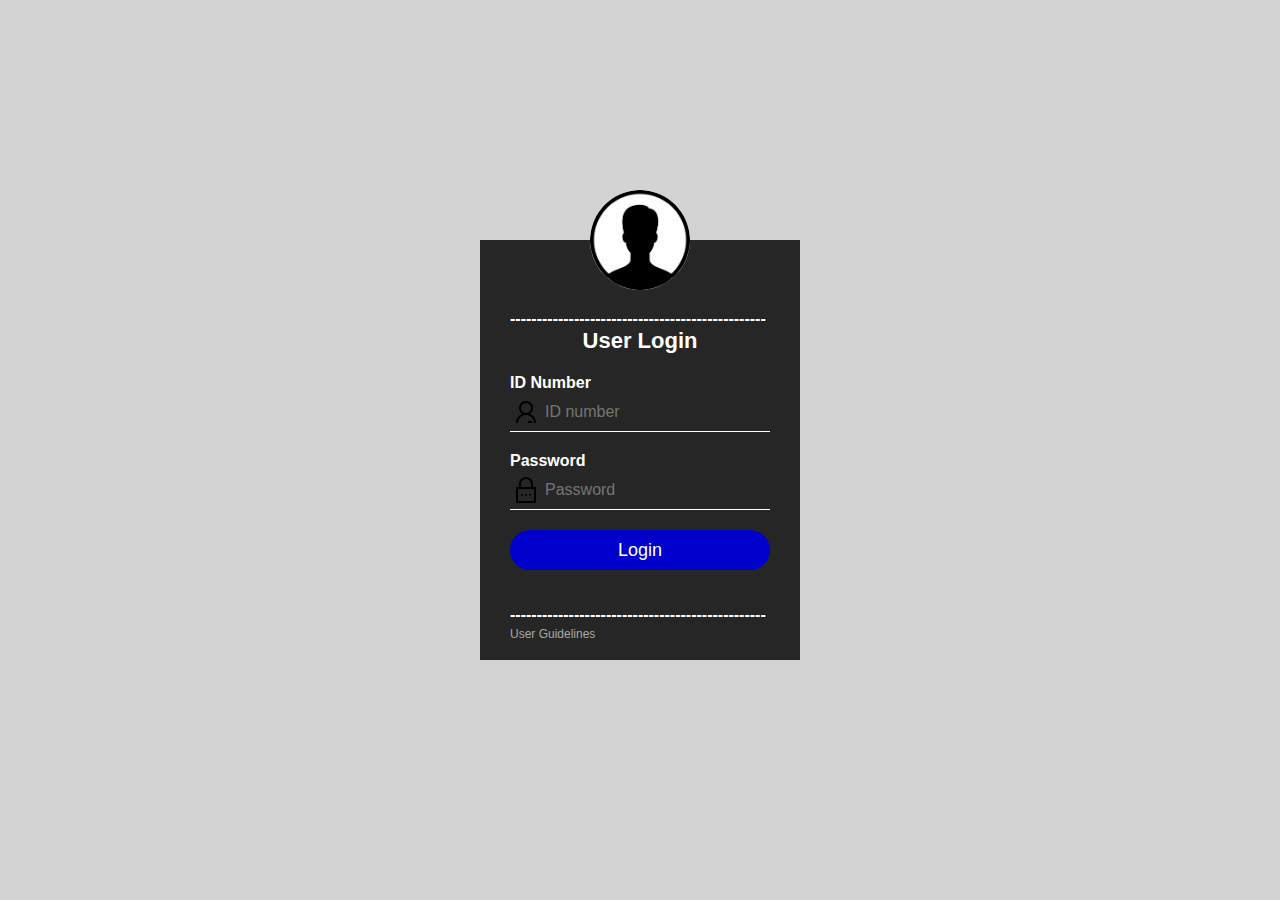
<file: Login/index.html>
<html>
<head>
	<title>iSLU Quizzer</title>
	<link rel="icon" type="image/png" href="icon.jpg" />
	<link rel="stylesheet" type="text/css" href="style.css">
		</head>
<body>
	<div class="loginbox">
		<img src="user-avatar.png" class="avatar">
		<p>------------------------------------------------</p>
		<h1>User Login</h1>
		<form>
			<p>ID Number</p>
			</img><input type="text" name="" placeholder="ID number">
			<p>Password</p>
			<input type="password" name="" placeholder="Password">
			<input type="submit" name="" value="Login">
		</form>
		<p>------------------------------------------------</p>
		<a href="#openModal">User Guidelines</a>
	</div>
<div id="openModal" class="modalWindow">
    <div>
    	<p>------------------------------------------------------------</p>
        <ul>
        <li>STUDENTS: If you don't have a user ID and password yet, please ask your instructor. </li>
        <li>To protect your privacy, logout and quit your web browser when you finish accessing the services that require authentication.</li>
    </ul>
    	<p>------------------------------------------------------------</p>

        <center><a href="#ok" class="ok"><input type="submit" name="" value="OK"> </a><center>
        
      
    </div>
</div>

	</body>

	</html>
</file>
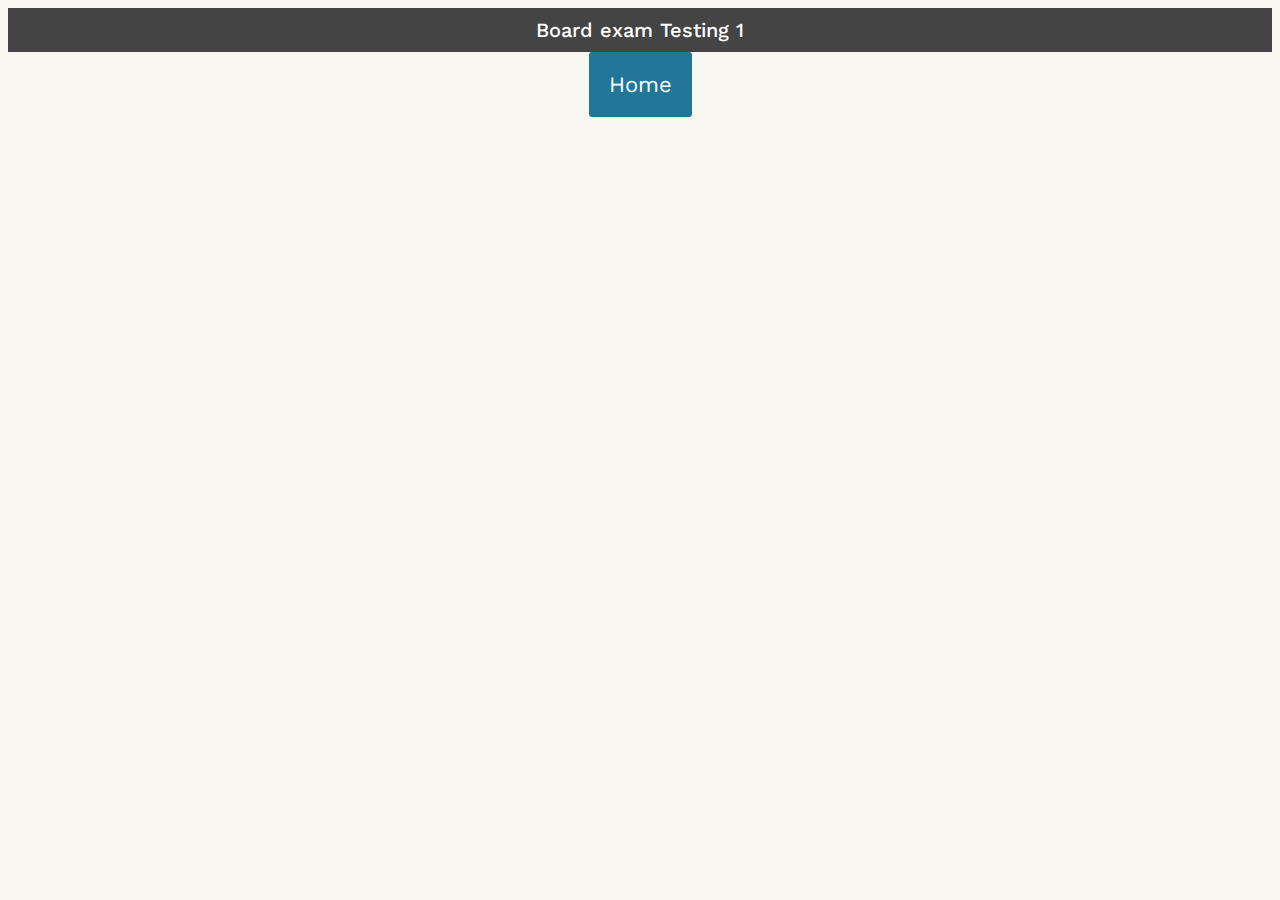
<file: bcktohome.html>
<html>
<head>
</head>
<style>
@import url(https://fonts.googleapis.com/css?family=Work+Sans:300,600);

body{
    font-size: 20px;
    font-family: 'Work Sans', sans-serif;
    color: #333;
  font-weight: 300;
  text-align: center;
  background-color: #f8f6f0;
}
h2{
  font-weight: 500;
  margin: 0px;
  padding: 10px;
  font-size: 20px;
  background-color: #444;
  color: #fff;
}

button{
  font-family: 'Work Sans', sans-serif;
    font-size: 22px;
    background-color: #279;
    color: #fff;
    border: 0px;
    border-radius: 3px;
    padding: 20px;
    cursor: pointer;
    margin-bottom: 20px;
}
button:hover{
    background-color: #38a;
}
ul{
list-style-type: none;
}
.content{
max-width:500px
margin:auto;
}
</style>

<h2> Board exam Testing 1 </h2>
<button type="button"> Home</button>

</body>
</html>
</file>
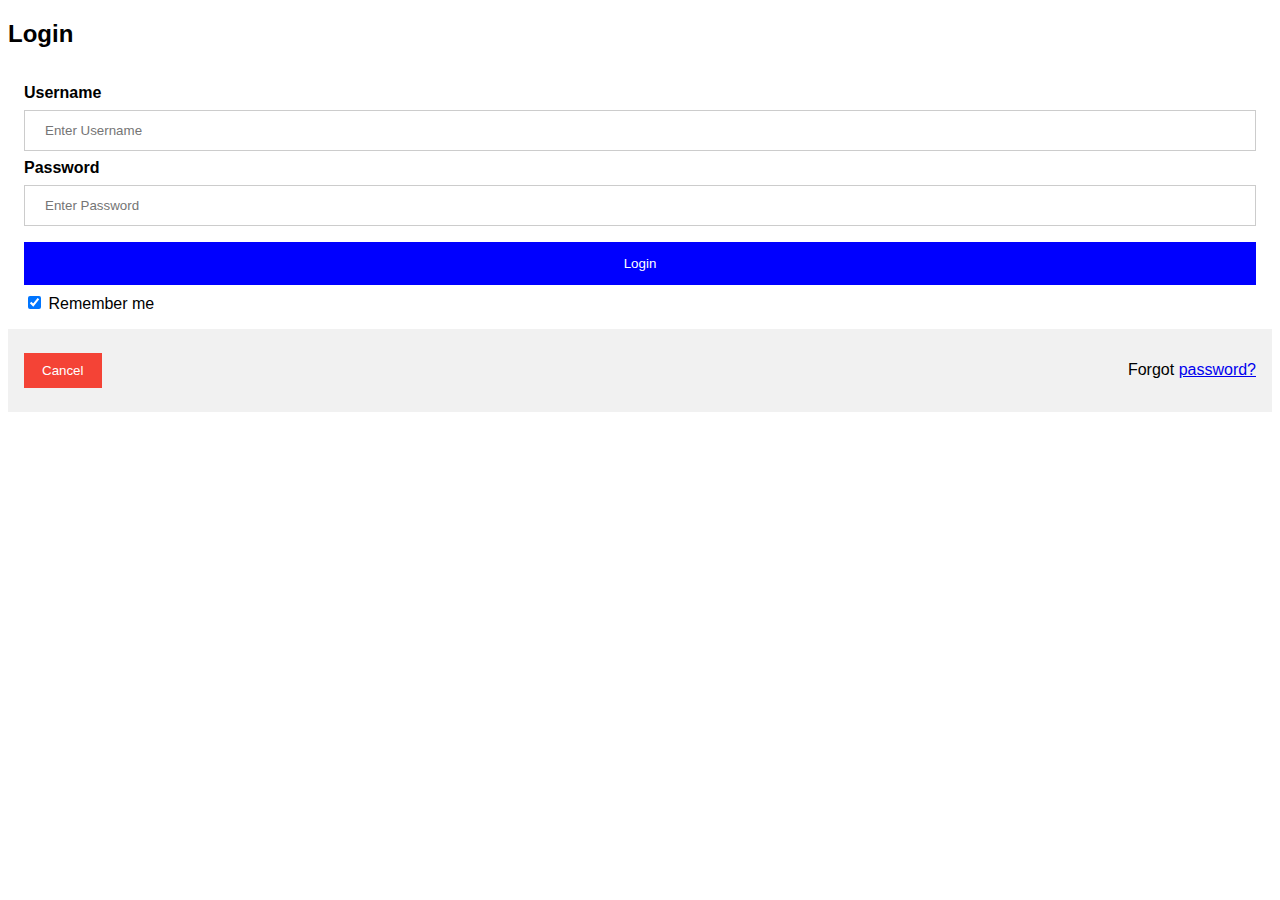
<file: login.html>
<!DOCTYPE html>
<html>
<head>
	<meta name="viewport" content="width=device-width, initial-scale=1" charset="utf-8">
	<link rel="stylesheet" href="styles/loginpage.css">

</head>


<body>

<h2>Login</h2>
  <div class="container">
    <label for="uname"><b>Username</b></label>
    <input type="text" placeholder="Enter Username" name="uname" required>

    <label for="psw"><b>Password</b></label>
    <input type="password" placeholder="Enter Password" name="psw" required>

    <button type="submit">Login</button>
    <label>
      <input type="checkbox" checked="checked" name="remember"> Remember me
    </label>
  </div>

  <div class="container" style="background-color:#f1f1f1">
    <button type="button" class="cancelbtn">Cancel</button>
    <span class="psw">Forgot <a href="#">password?</a></span>
  </div>
</form>

</body>

</html>
</file>
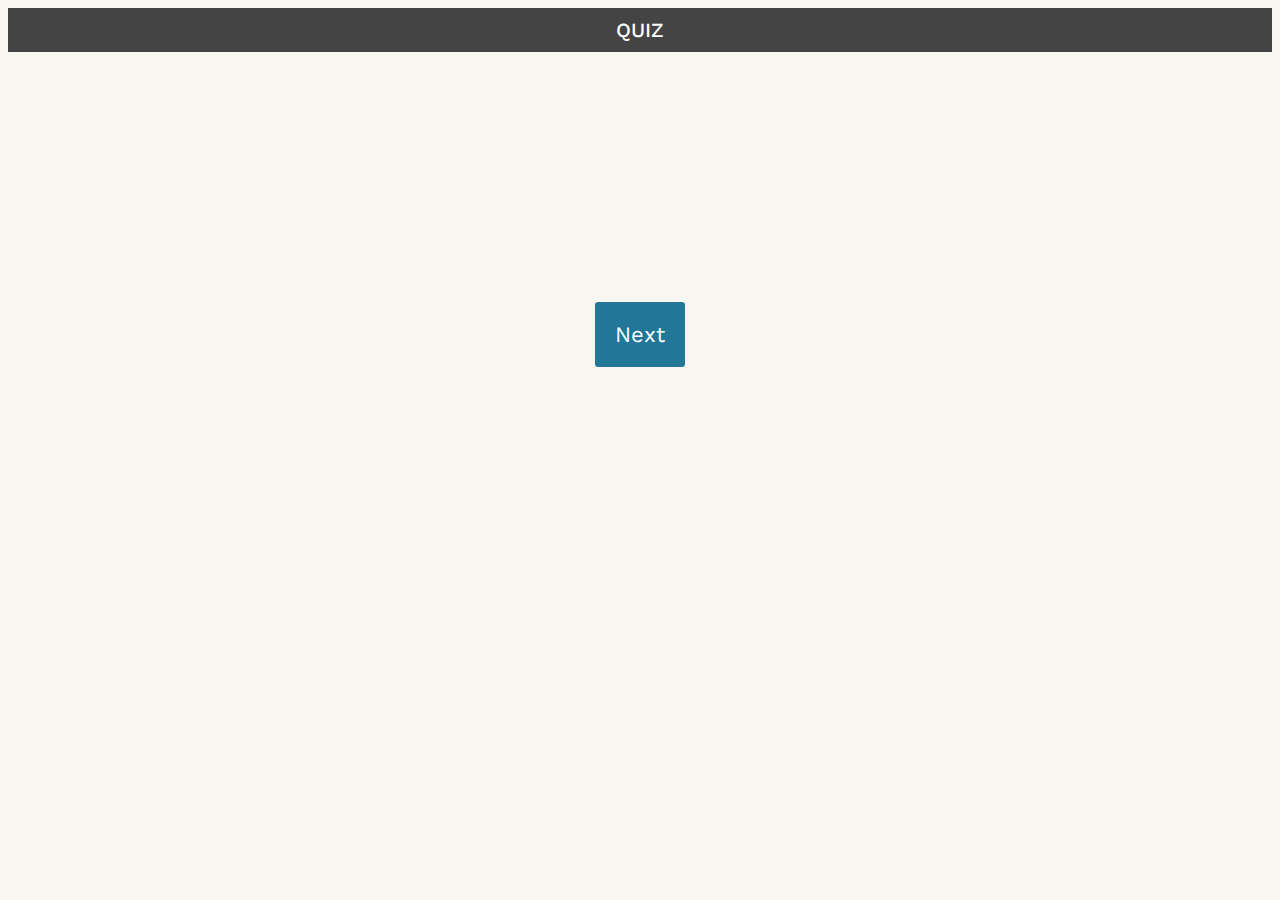
<file: quiz.html>
<html>
<head>
</head>
<style>
@import url(https://fonts.googleapis.com/css?family=Work+Sans:300,600);

body{
    font-size: 20px;
    font-family: 'Work Sans', sans-serif;
    color: #333;
  font-weight: 300;
  text-align: center;
  background-color: #f8f6f0;
}
h2{
  font-weight: 500;
  margin: 0px;
  padding: 10px;
  font-size: 20px;
  background-color: #444;
  color: #fff;
}
.question{
  font-size: 30px;
  margin-bottom: 10px;
}
.answers {
  margin-bottom: 20px;
  text-align: left;
  display: inline-block;
}
.answers label{
  display: block;
  margin-bottom: 10px;
}
button{
  font-family: 'Work Sans', sans-serif;
    font-size: 22px;
    background-color: #279;
    color: #fff;
    border: 0px;
    border-radius: 3px;
    padding: 20px;
    cursor: pointer;
    margin-bottom: 20px;
}
button:hover{
    background-color: #38a;
}


.slide{
  position: absolute;
  left: 0px;
  top: 0px;
  width: 100%;
  z-index: 1;
  opacity: 0;
  transition: opacity 0.5s;
}
.active-slide{
  opacity: 1;
  z-index: 2;
}
.quiz-container{
  position: relative;
  height: 200px;
  margin-top: 50px;
}
</style>

<body>
<h2>QUIZ</h2>
<div class="quiz-container">
  <div id="quiz"></div>
</div>
<button id="next">Next</button>
<div id="results"></div>
</body>
</html>
</file>
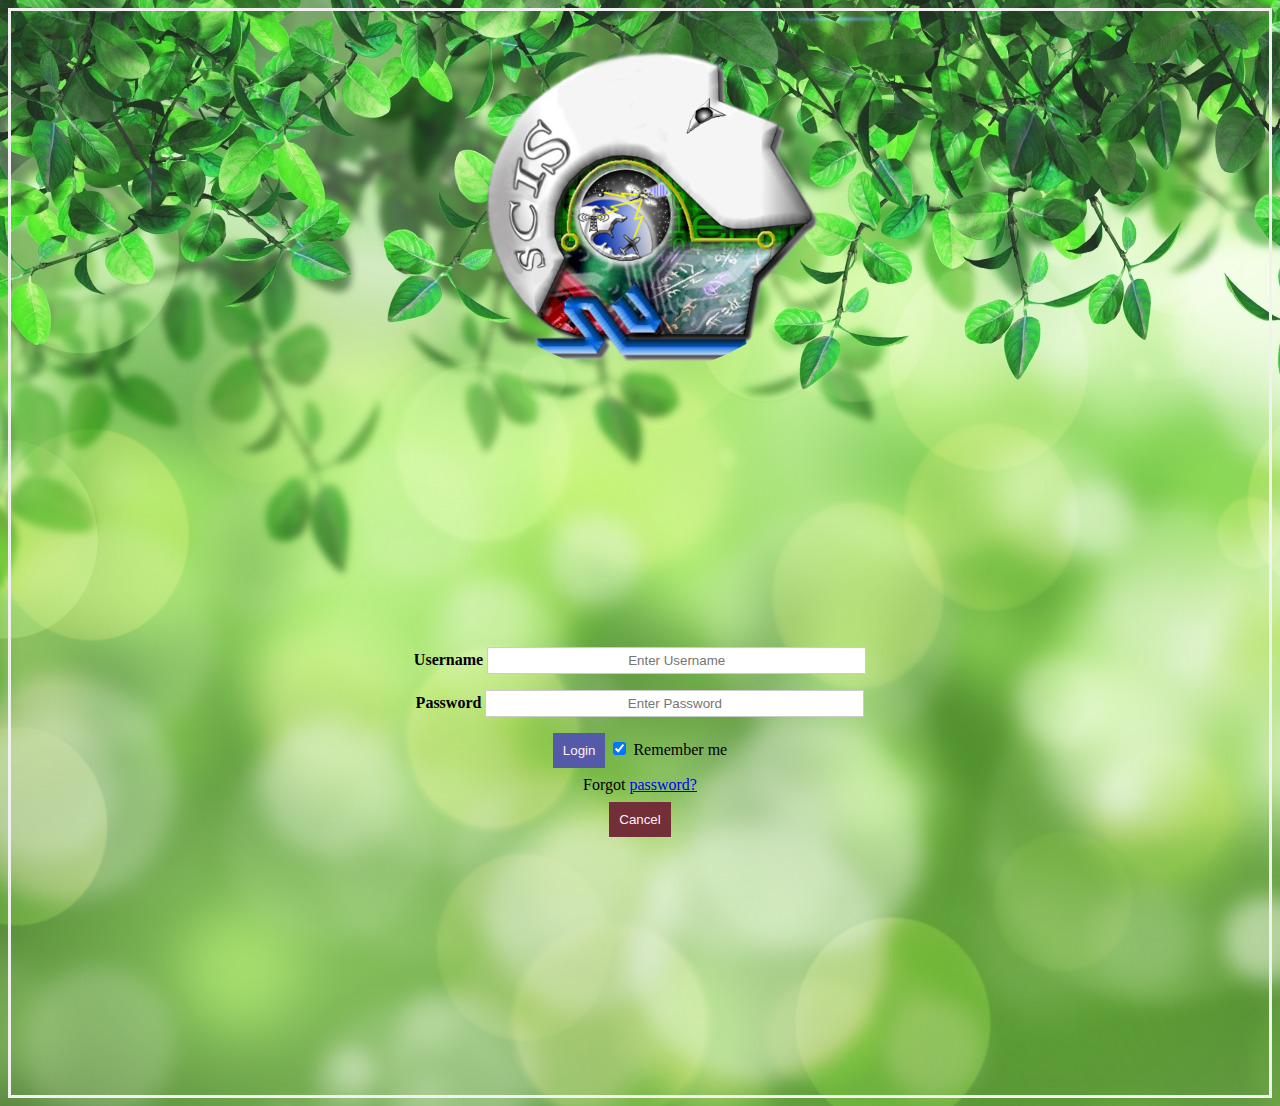
<file: loginfixed/loginfixed/login.html>
<!DOCTYPE html>
<html>
<head>
  <meta name="viewport" content="width=device-width, initial-scale=1">
  <link rel = "stylesheet" href="stylesheet.css">
  <title> log in sample
  </title>
<body>

<form action="action_page.php">
  <div class="imgcontainer">
    <img src="images/logo.png" alt="Avatar" class="avatar">
  </div>

  <div class="container">
    <label for="uname"><b>Username</b></label>
    <input type="text" placeholder="Enter Username" name="uname" required class="inputfield">
  </br>
    <label for="psw"><b>Password</b></label>
    <input type="password" placeholder="Enter Password" name="psw" required class="inputfield">
  </br>
    <button type="submit">Login</button>
    <label>
      <input type="checkbox" checked="checked" name="remember"> Remember me
    </br>
      <span class="psw">Forgot <a href="#">password?</a></span>
    </label>
  </br>
    <button type="button" class="cancelbtn">Cancel</button>
    
  </div>
</form>
</body>
</html>
</file>
<file: Login/style.css>
body{
	margin: 0;
	padiding: 0;
	background: lightgray;
	background-size: cover;
	font-family: sans-serif;
}

.loginbox{
	width: 320px;
	height: 420px;
	background:  #262626;
	color: #fff;
	top: 50%;
	left: 50%;
	position: absolute;
	transform: translate(-50%, -50%);
	box-sizing: border-box;
	padding: 70px 30px;
}
.avatar{
	width: 100px;
	height: 100px;
	border-radius: 50%;
	position:absolute;
	top: -50px;
	left: calc(50% - 50px);
}

h1{
	margin: 0;
	padding: 0 0 20px;
	text-align: center;
	font-size: 22px;
}

.loginbox p{
	margin:0;
	padding: 0;
	font-weight: bold;
}
.loginbox input{
	width: 100%;
	margin-bottom: 20px;
}

.loginbox input[type="text"]{
	border: none;
	border-bottom: 1px solid #fff;
	background: transparent;
	outline: none;
	height: 40px;
	color: #fff;
	font-size: 16px;
	background-image: url("asset-1.png");
	background-repeat: no-repeat;
	background-position: left;
	padding-left: 35px;
}
.loginbox input[type="password"]{
	border: none;
	border-bottom: 1px solid #fff;
	background: transparent;
	outline: none;
	height: 40px;
	color: #fff;
	font-size: 16px;
	background-image: url("asset-2.png");
	background-repeat: no-repeat;
	background-position: left;
	padding-left: 35px;
}
.loginbox input[type="submit"]{
	border: none;
	outline: none;
	height: 40px;
	background: #0000CD;
	color: #fff;
	font-size: 18px;
	border-radius: 20px;
}
.loginbox input[type="submit"]:hover{
	cursor: pointer;
	background: #191970;
	color: #000;
}
.loginbox a{
	text-decoration: none;
	font-size: 12px;
	line-height: 20px;
	color: darkgrey;
}
.loginbox a:hover{
	color: #ffc107;
}
.modalWindow {
position: fixed;
top: 0;
right: 0;
bottom: 0;
left: 0;
background: rgba(0,0,0,0.2);
z-index: 99999;
opacity:0;
pointer-events: none;
text-align:left;
}
.modalWindow:target {
opacity:1;
pointer-events: auto;
}
.modalWindow > div {
width: 320px;
height: 230px;
position: relative;
margin: 10% auto;
background: #262626;
color: #fff;
padding: 40px 20px;

}
a, u {
    text-decoration: none;
}
.modalWindow input[type="submit"]{
	border: none;
	outline: none;
	height: 40px;
	background: #0000CD;
	color: #fff;
	font-size: 18px;
	border-radius: 20px;
}
.modalWindow input[type="submit"]:hover{
	cursor: pointer;
	background: #191970 ;
	color: #fff;
}
</file>
<file: styles/loginpage.css>
body {font-family: Arial, Helvetica, sans-serif;}
form {border: 3px solid #f1f1f1;}

input[type=text], input[type=password] {
  width: 100%;
  padding: 12px 20px;
  margin: 8px 0;
  display: inline-block;
  border: 1px solid #ccc;
  box-sizing: border-box;
}

button {
  background-color: #0000FF;
  color: white;
  padding: 14px 20px;
  margin: 8px 0;
  border: none;
  cursor: pointer;
  width: 100%;
}

button:hover {
  opacity: 0.8;
}

.cancelbtn {
width: auto;
padding: 10px 18px;
background-color: #f44336;
}

.container {
padding: 16px;
}

span.psw {
float: right;
padding-top: 16px;
}


@media screen and (max-width: 100px) {
span.psw {
   display: block;
   float: none;
}
.cancelbtn {
   width: 100%;
}
</file>
<file: loginfixed/loginfixed/stylesheet.css>
body{
    /*background-color:#C19A6B; */
    background: url(images/nature.jpg);
    background-size: fixed;
}
/* Bordered form */
form {
    border: 3px solid #f1f1f1;
}

/* Full-width inputs */
input[type=text], input[type=password] {
    width: 50%;
    padding: 12px 20px;
    margin: 8px 0;
    display: inline-block;
    border: 1px solid #ccc;
    box-sizing: border-box;
}

/* Set a style for all buttons */
button {
    background-color:#545AA7;
    color:#FFF0F5;
    padding: 10px;
    margin: 8px 0;
    border: none;
    cursor: pointer;
    width: auto;
}

/* Add a hover effect for buttons */
button:hover {
    opacity: 0.8;
}

/* Extra style for the cancel button (red) */
.cancelbtn {
    width: auto;
    background-color:#722F37;
}

/* Center the avatar image inside this container */
.imgcontainer {
    text-align: center;
    margin: 24px 0 12px 0;
}

/* Avatar image */
img.avatar {
    width: 30%;
    border-radius: 50%;
}

/* Add padding to containers */
.container {
    padding: 250px;
    text-align: center;
}
input.inputfield{
    padding: 5px;
    text-align:center;
}

/* The "Forgot password" text */
span.psw {
    float: center;
    padding-top: 16px;
}

/* Change styles for span and cancel button on extra small screens */
@media screen and (max-width: 300px) {
    span.psw {
        display:block;
        float: none;
    }
    .cancelbtn {
        width: 50%;
    }
}
</file>
